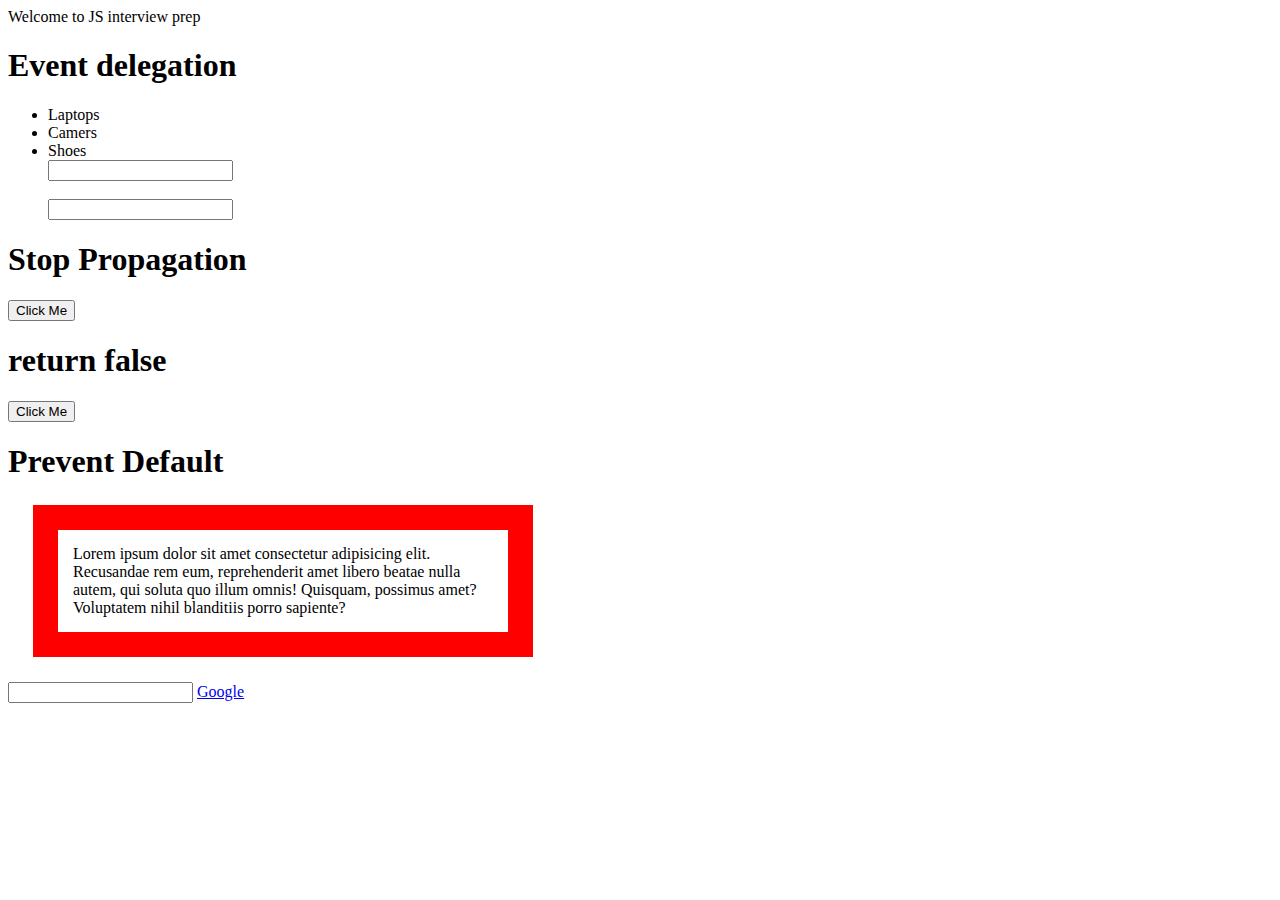
<file: index.html>
<html>
    <header>
        <link rel="stylesheet" href="styles.css">
    </header>
    <body>
        <div>
            Welcome to JS interview prep
        </div>
        <h1>Event delegation</h1>
        <div>
            <ul id="category">
                <li id="laptops">Laptops</li> 
                <li id="cameras">Camers</li>
                <li id="shoes">Shoes</li>
                <input type="text" id="inp1"  data-sample>
                <br>
                <br>
                <input type="text" id="inp2" >
            </ul>
        </div>
        <h1>Stop Propagation</h1>
        <div id="grandparent">
            <div id="parent">
                <button id="child">Click Me</button>
            </div>

        </div>
        <h1>return false</h1>
        <div id="grandparent1">
            <div id="parent1">
                <button id="child1">Click Me</button>
            </div>
 
        </div>
        <h1>Prevent Default</h1>
        <div class="content">Lorem ipsum dolor sit amet consectetur adipisicing elit. Recusandae rem eum, reprehenderit amet libero beatae nulla autem, qui soluta quo illum omnis! Quisquam, possimus amet? Voluptatem nihil blanditiis porro sapiente?</div>
        <input onkeyup="onKeyUpEvent()" class="debounceInput"/>
        <a id="prevent_default" href="https://www.google.com/">Google</a>
        <script src="./promise_all_polyfill.js"></script>
    </body>
</html>

<!-- data-sample will be stored in e.target.dataset-->
</file>
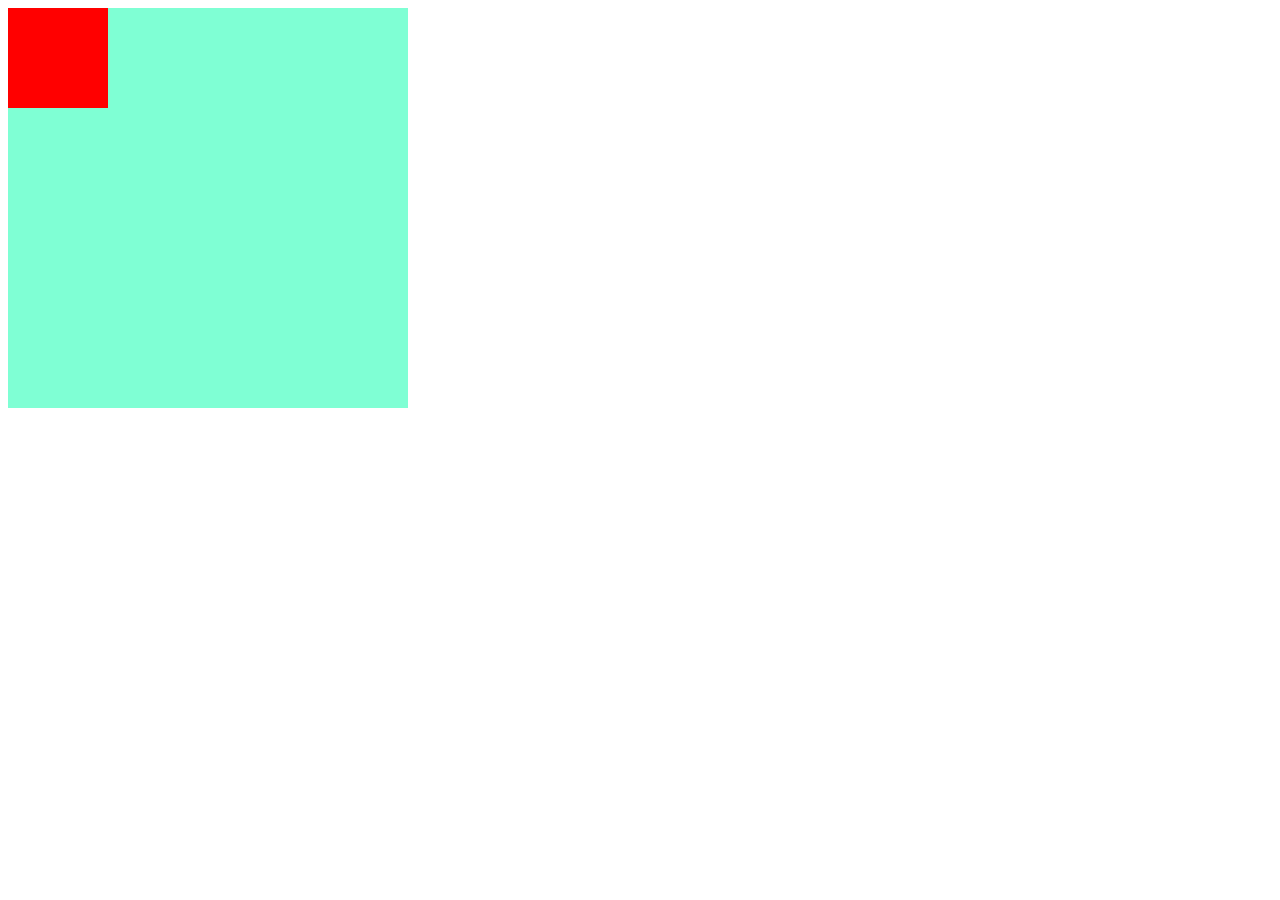
<file: index3.html>
<!DOCTYPE html>
<html lang="en">
<head>
    <meta charset="UTF-8">
    <meta name="viewport" content="width=device-width, initial-scale=1.0">
    <title>Document</title>
    <link rel="stylesheet" href="animation.css"/>
</head>
<body>
    <div class="parent-div">
        <div class="child-div">

        </div>
        <div>kjsahd</div>
    </div>
</body>
</html>
</file>
<file: styles.css>
.content{
    border:25px solid red;
    padding:15px;
    width: 500px;
    box-sizing: border-box;
    margin: 25px;
}

/* #newCircle{
    position: absolute;

    width: 100px;
    height: 100px;
    border-radius: 50%;
    border: 1px solid;
} */
#page-container{
    height: 100vh;
    width: 100vw;
    transform: translate();
}
</file>
<file: animation.css>
.parent-div{
    height: 400px;
    width: 400px;
    background-color: aquamarine;
    position: relative;
}
.child-div{
    height: 100px ;
    width: 100px;
    position: absolute;
    top:0;
    left: 0;
    background-color: red;
    transition: 1s;
    /* animation: left-to-right 2s ease-in-out  infinite forwards  ; */

}
.parent-div:hover .child-div{
    transform: translateX(100%);
    opacity: 0;
    
}

@keyframes left-to-right {
    0% {
        top:0px;
        left: 0px;
        opacity: 0;
    }
    25%{
        top:300px;
        left: 0;
    }
    50%{
        top:300px;
        left: 300px;
        opacity: 1;
    }
    74%{
        top:0px;
        left: 300px;
        
    }
    100%{
        top:0px;
        left: 0px;
        opacity: 0;
    }
}
</file>
